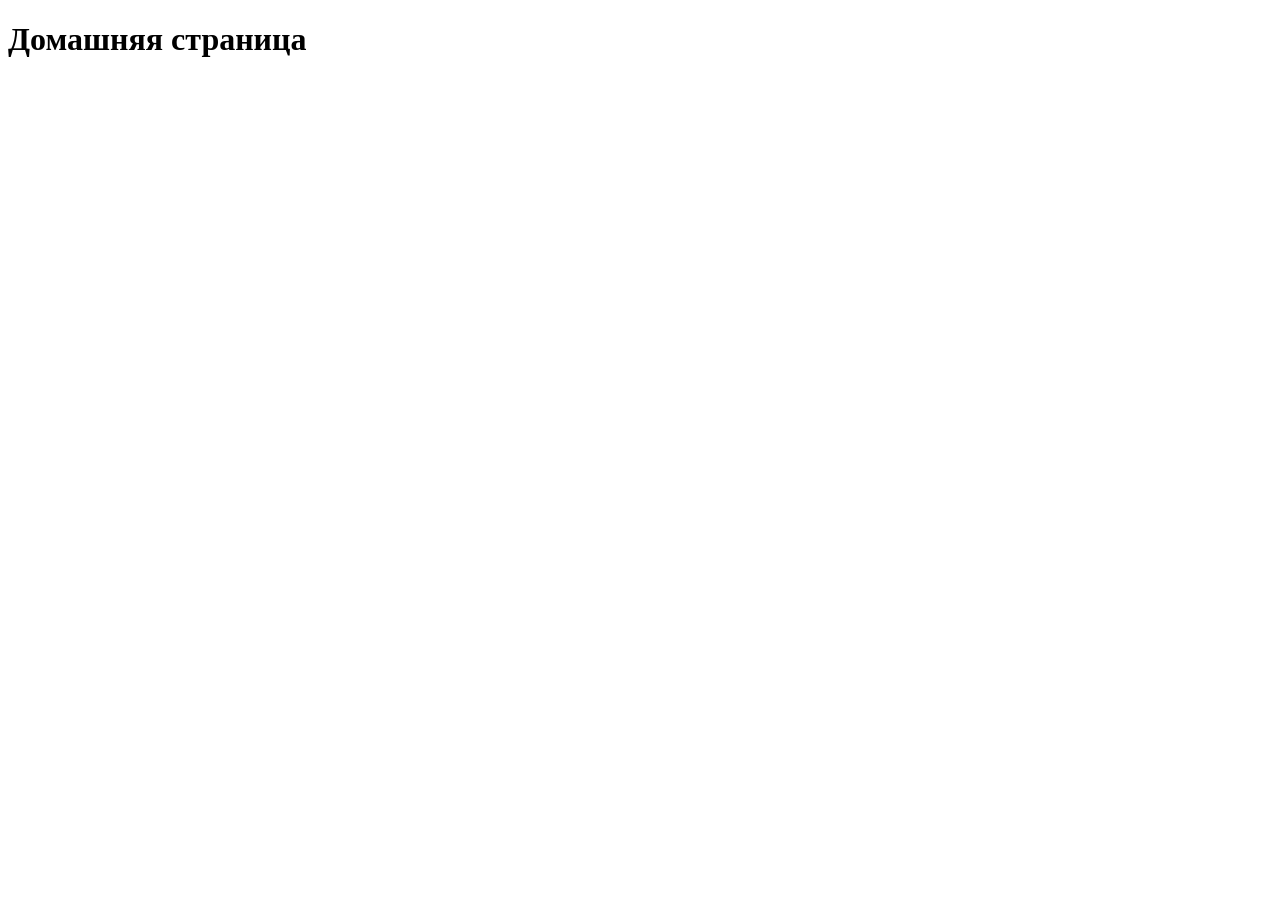
<file: templates/home.html>
<!doctype html>
<html lang="en">
<head>
    <meta charset="UTF-8">
    <meta name="viewport"
          content="width=device-width, user-scalable=no, initial-scale=1.0, maximum-scale=1.0, minimum-scale=1.0">
    <meta http-equiv="X-UA-Compatible" content="ie=edge">
    <title>Домашняя страница</title>
</head>
<body>
    <h1>Домашняя страница</h1>
</body>
</html>
</file>
